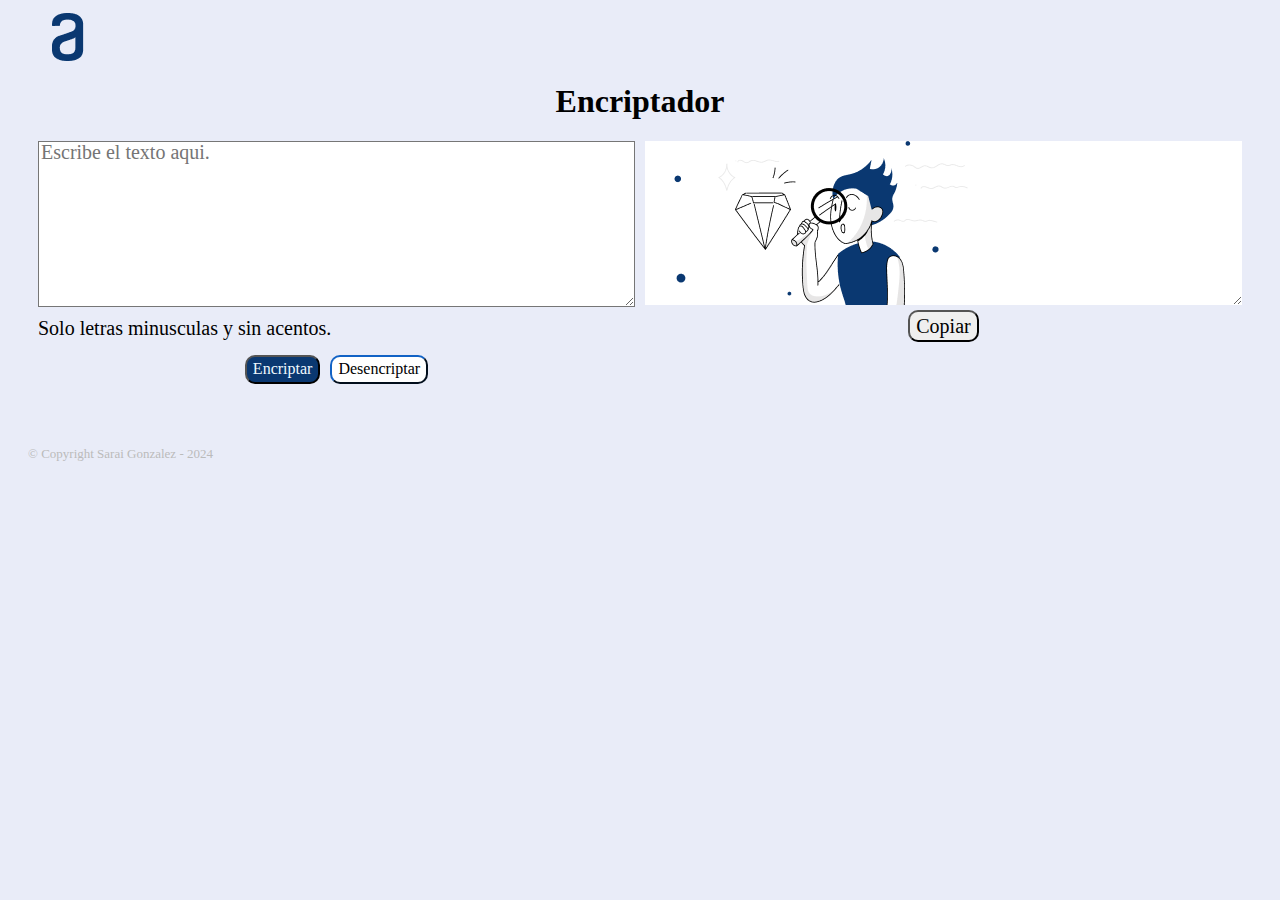
<file: index.html>
<!DOCTYPE html>
<html lang="es">
    <head>
        <meta charset="UTF-8">
        <link rel="stylesheet" href="style.css">
        <title> challenge-encriptador </title>

            <div class="logo">
                <h1><img src="Logologo-a.png" alt="logo alura"></h1>
            </div>

        <h2 class="titulo-principal">Encriptador</h2>
    </head>

    <body>
        <main class="main">
            <section>
                <textarea id="texto-encriptado" class="campo-texto" cols="20" rows="10"
                placeholder="Escribe el texto aqui."></textarea>
                <h1>Solo letras minusculas y sin acentos.</h1>
                <div class="botones">
                    <button class="btnencriptar" onclick="btnEncriptar()">Encriptar</button>
                    <button class="btndesencriptar" onclick="btnDesencriptar()">Desencriptar</button>
                </div>
            </section>
            <section>
                <textarea id="campo-mensaje" class="mensaje" cols="20" rows="10" ></textarea>
                <div class="botones">
                    <button class="copiar" onclick="btnCopiar()">Copiar</button>
                </div>
            </section>
        </main>
    </body>
    
    <footer>
        <p class="Copyright"> &copy; Copyright Sarai Gonzalez - 2024 </p>
    </footer>
<script src="script.js"></script>
</html>
</file>
<file: style.css>
*{
    
    font-family: 'inter';
    font-weight: 300;
    font-size: 20px;
    line-height: 80%;

}

body{
    background: #e9ecf8;
}
h2{
    font-weight: bold;
    text-align: center;
    font-size: xx-large;

}

.logo{
width: Fixed (120px);
height: Fixed (48px);
top: 40px;
left: 40px;
gap: 40px;
}

main {
    display:flex;
    margin-bottom: 60px;
    margin-left: 30px;
    margin-right: 30px;
    flex-direction: row;
    column-gap: 10px;
}



.texto-encriptado{
    border: none;
    color: #0a3871;
    text-transform: lowercase;
    padding: 5px;
}

.botones{
    display: flex;
    flex-direction: row;
    column-gap: 10px;
    justify-content: center;
    padding: 5px;
}


.btnencriptar{
    padding: 6px;
    background-color:#0a3871;
    color: aliceblue;
    font-size: medium;
    border-radius: 10px;
    border-color: black;

}

.btnencriptar:hover{
    color:#c719c4;
    text-decoration: underline;
}

.btndesencriptar{
    padding: 6px;
    background-color:white;
    font-size: medium;
    border-radius: 10px;
    border-color: #0a3871;
}

.btndesencriptar:hover{
    color:#c719c4;
    text-decoration: underline;

}

.campo-texto{
    background: white;
}

.mensaje{
    background: white;
    border: none;
    background-image: url("/Muñeconot-found.png");
    background-repeat: no-repeat;
}

.copiar{
    border:1px black white;
    border-radius: 10px;
    padding: 6px;
}

.Copyright{
    color: #BBBBBB;
    font-size: 13px;
    margin: 20px;
}

section {
    width: 50%;
    display: flex;
    flex-direction: column;
}
</file>
